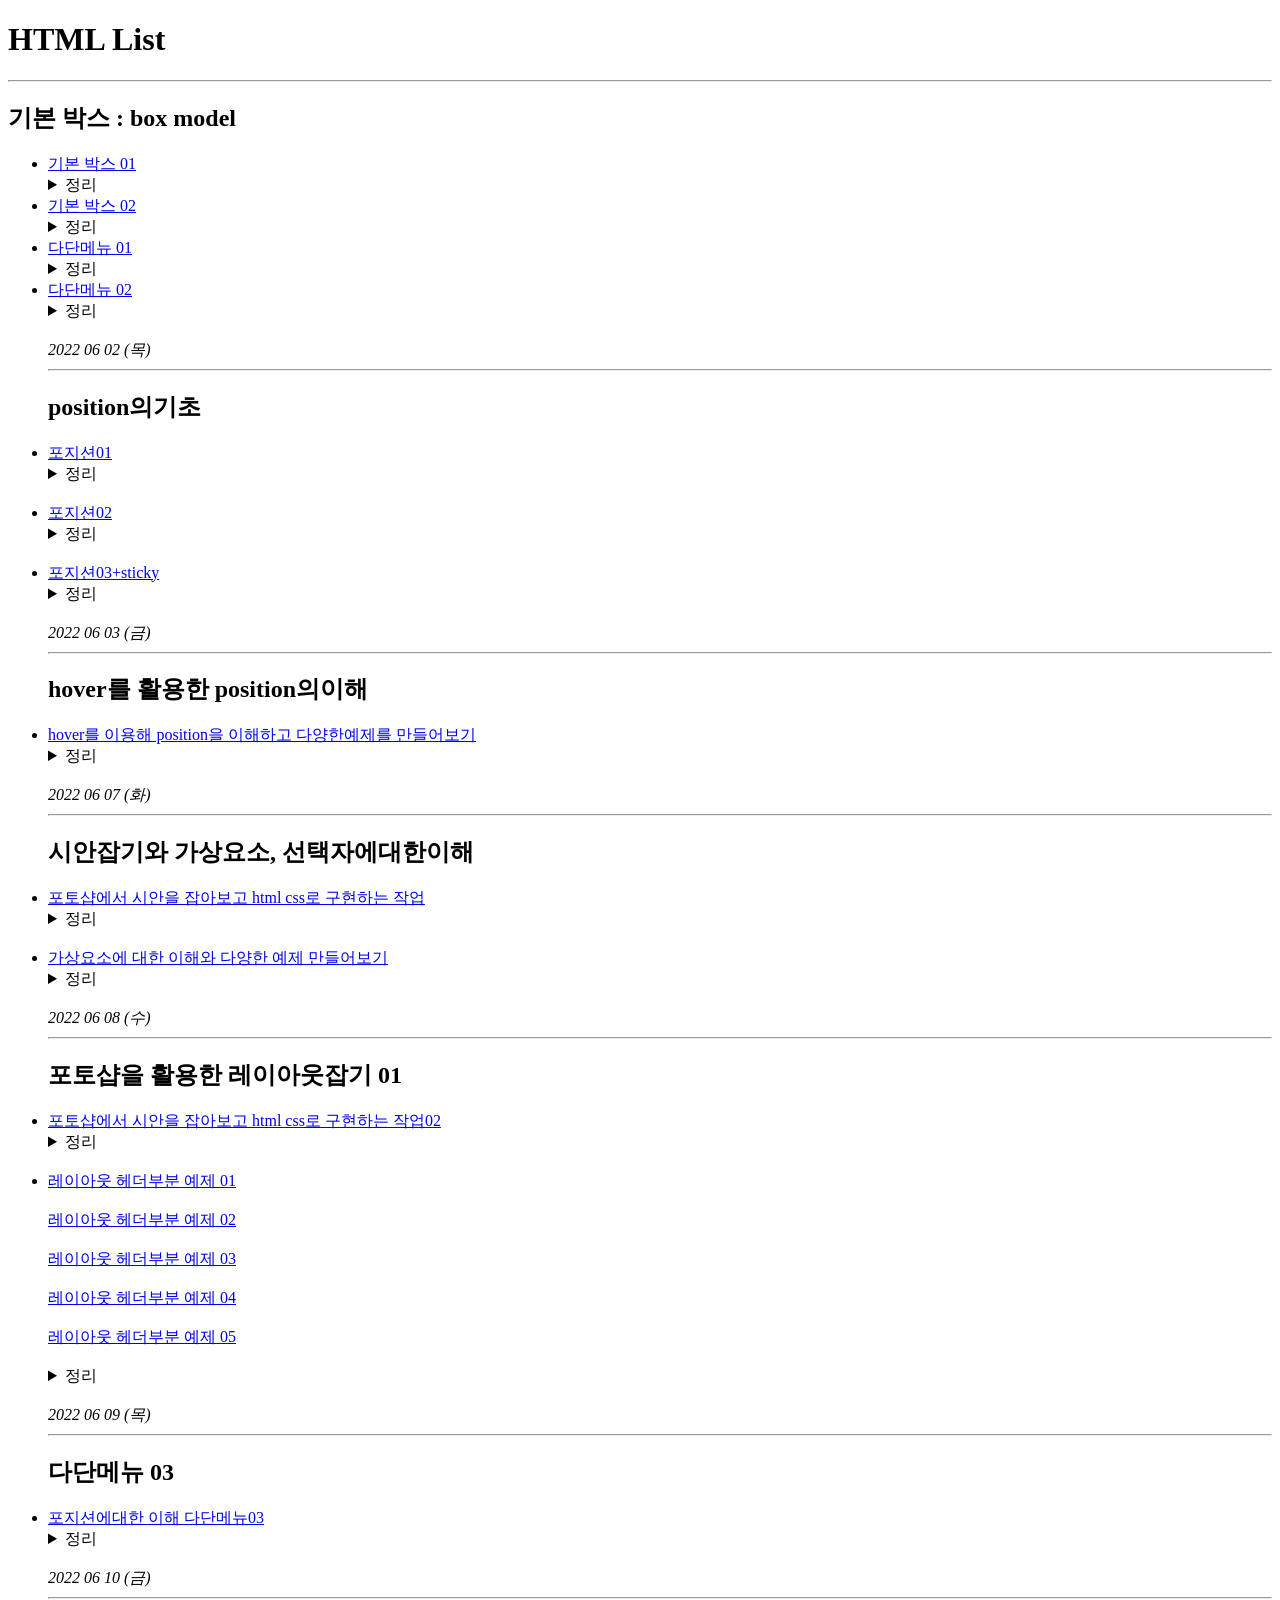
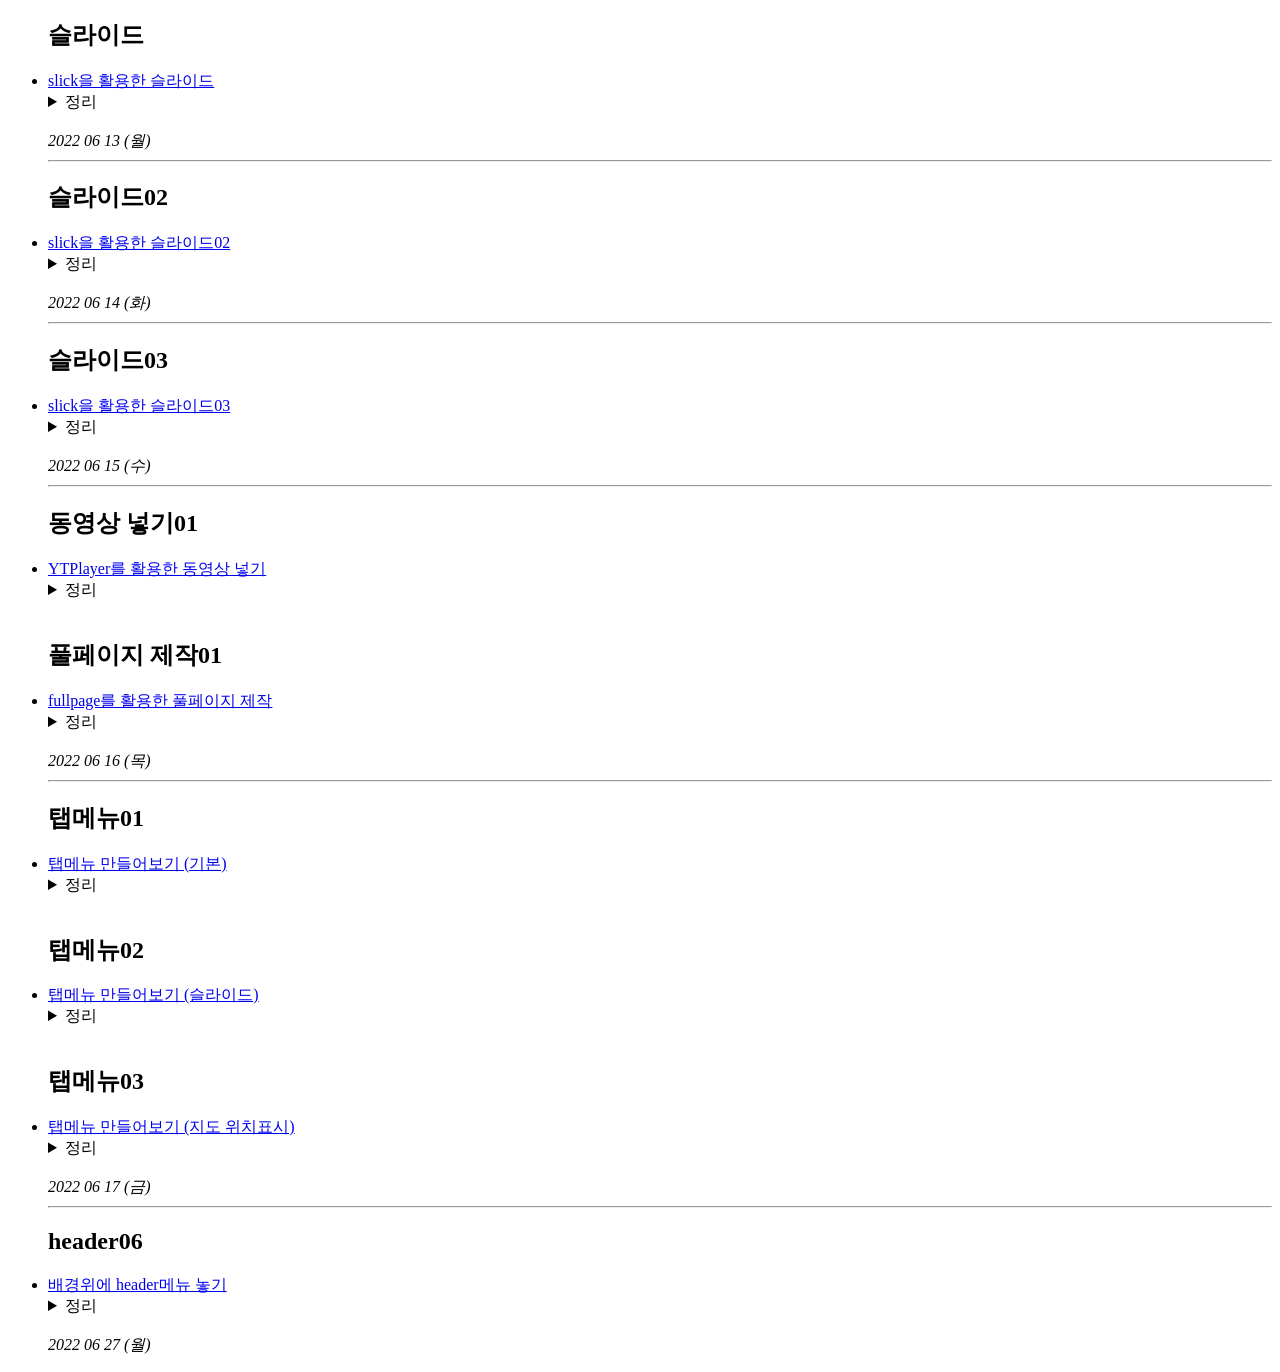
<file: index.html>
<!DOCTYPE html>
<html lang="ko">

<head>
    <meta charset="UTF-8">
    <meta http-equiv="X-UA-Compatible" content="IE=edge">
    <meta name="viewport" content="width=device-width, initial-scale=1.0">
    <title>HTML List</title>
</head>

<body>
    <h1>HTML List</h1>
    <hr />
    <h2>기본 박스 : box model</h2>
    <ul>
        <li><a href="./doc/box01.html">기본 박스 01</a>
            <details>
                <summary>정리</summary>
                <p>기본적인 박스의 성질에 대한 이해[width height padding margin]</p>
            </details>
        </li>
        <li><a href="./doc/box02.html">기본 박스 02</a>
            <details>
                <summary>정리</summary>
                <p>선택자에 대한 이해 <br><br>
                    section ul,div 이렇게 적으면 section아래 ul 과 모든 div 이렇게 선택됨<br>
                    실수할수있으니깐 조심
                </p>
            </details>
        </li>
        <li><a href="./doc/multi_menu01.html">다단메뉴 01</a>
            <details>
                <summary>정리</summary>
                <p>포지션을 이용한 다단메뉴01 실습</p>
                <p>포지션에 관한걸 제일먼저 <br>
                    그다음에 디스플레이에관한거 <br>
                    폰트관련은 제일마지막<br>
                    z인덱스는떼서 따로
                </p>
            </details>
        </li>
        <li><a href="./doc/multi_menu02.html">다단메뉴 02</a>
            <details>
                <summary>정리</summary>
                <p>포지션을 이용한 다단메뉴02 실습</p>
                <p> display:none, opacity 0, visibility:hidden 모두 눈에 보이지는않지만 <br><br>
                    display:none 은 영역자체를 없애버리는 영역(x)<br>
                    visibility:hidden 영역은 존재하나 이벤트같은게 적용되지않는( 영역 ㅇ 이벤트 x)<br>
                    opacity 0 영역은 존재하고 이벤트도 적용되는 (영역 ㅇ 이벤트 ㅇ)
                </p>
            </details>
            <br>
            <em>2022 06 02 (목)</em>
        </li>
        <hr />
        <h2>position의기초</h2>
        <li><a href="./doc/position01.html">포지션01</a>
            <details>
                <summary>정리</summary>
                <p>position: relative; 좌표를 가지는 position 상태가 된다<br>
                    일반적인 position의 floating이나 w의 변화가 없다.<br>
                    position: absolute; 뜬다. 쪼그라든다. 기준점이 없어져서 body를 기준으로 포개진다.<br>
                    block의 속성을 가지게된다.<br>
                    .position-absolute ; 의 기준을<br>
                    부모요소인 position: relative; , absolute , fixed 로 기준을 만들어 줄 수 있다<br>.
                    z-index로 흐름의 순서를 바꿔줄수있다. 정수를 쓴다<br>
                    position-fixed는 기준이 없다.(viewport를 기준으로 한다)<br>
                    스크롤바가 생기지않는다
                </p>
            </details>
            <br>
        </li>
        <li><a href="./doc/position02.html">포지션02</a>
            <details>
                <summary>정리</summary>
                <p>position03을만들기위한 개념 이해와 실습
                </p>
            </details>
            <br>
        </li>
        <li><a href="./doc/position03.html">포지션03+sticky</a>
            <details>
                <summary>정리</summary>
                <p>position과 sticky를 활용한 예제 사이트 만들어보기<br><br>
                    각각의 이미지를 각각의figure로 감싸주니깐 <br>
                    이미지가 정해진 width안에서 max-width 100%로 위치함<br>
                    하나의 figure에 4개의 이미지를 넣었을때는 적용이안됐었음<br>
                    figure<br>
                    img src="../img/insta01.jpg" alt=""<br>
                    img src="../img/insta02.jpg" alt=""<br>
                    img src="../img/insta03.jpg" alt=""<br>
                    img src="../img/insta04.jpg" alt=""<br>
                    figure <br>
                    이런식으로 했을때 적용안됨<br><br>
                    <strong>css</strong><br>
                    transform: translateX(-50%); 까먹지말기
                </p>
            </details>
            <br>
            <em>2022 06 03 (금)</em>
            <hr />
            <h2>hover를 활용한 position의이해</h2>
        </li>
        <li><a href="./doc/hover01.html">hover를 이용해 position을 이해하고 다양한예제를 만들어보기</a>
            <details>
                <summary>정리</summary>
                <p> 시안잡는것에대한 간략한 이야기<br><br>
                    1. 가이드라인 1170~ 1200px 잡고 <br>

                    2. 강약 조절 text 그림 (배경에 색깔주는건 금지)<br>
                    흰색으로 반복될때는 연한회색을 사용<br>

                    3. 공간 많이 본인이 생각한 공간보다 더 여유있게 공간주기<br>

                    그리드 시스템<br>
                    12colum <br>
                    왜 12냐??<br>
                    12,<br>
                    6+6,<br>
                    4+4+4,<br>
                    3+3+3+3 이 자유롭다<br><br>

                    폰트사용은 노트산스 고정 나중에 풀어줌<br>
                    폰트 색상은 검은색<br>
                    배경에 패턴 꽃무늬같은거 채우는거 금지 <br>
                    이미지를 채우거나 흰색으로비워놓기

                </p>
            </details>
            <br>
        </li>
        <em>2022 06 07 (화)</em>
        <hr />
        <h2>시안잡기와 가상요소, 선택자에대한이해</h2>
        <li><a href="./doc/psdtohtml01.html"> 포토샵에서 시안을 잡아보고 html css로 구현하는 작업</a>
            <details>
                <summary>정리</summary>
                <p>
                    <strong>포토샵</strong> <br><br>

                    컨트롤 + ; 가이드라인 안보이게<br>
                    컨트롤 + alt + ; 가이드라인 선택안되게 고정<br>
                    tab 도구들 안보이게<br><br>


                    시안에 사용한 이미지 내보내는 방법 <br>
                    크롭 엔터한후 <br>
                    1.ctrl+alt+shift+w 다른형식으로 내보내기<br>
                    2.ctrl+alt+shift+s 웹형식으로 내보내기<br>
                    1번 선택후 jpg 파일 퀄리티 60%로 내보내서 사용했음<br><br>

                    <strong>CSS</strong><br><br>
                    선택자 지정할때<br>
                    :nth-child(even) 짝수 <br>
                    :nth-child(odd) 홀수


                </p>
            </details>
            <br>
        </li>

        <li><a href="./doc/Pseudo_Element01.html"> 가상요소에 대한 이해와 다양한 예제 만들어보기</a>
            <details>
                <summary>정리</summary>
                <p>
                    data-num :넘버링붙이는거<br>
                    html 예시: figure data-num= "01" /figure <br>
                    css에서 선택할때는
                    attr함수를 이용해
                    content: attr(data-num); 이런식으로 선택<br><br>

                    가상요소에서 XEIcon 사용할때는<br>
                    hr.list_hr::after {<br>
                    content: " <span style="font-Family: Times New Roman">\</span>e907";<br>
                    font-family: xeicon !important}<br>
                    이런식으로 유니코드형식으로 기입해줘야함<br><br>

                    <a href="https://younghunkimm.github.io/xeicode/">유니코드 정리</a><br>
                    유니코드 정리된 깃허브<br><br>

                    역슬래시 \로 출력되는거 <br>
                    &lt; span style="font-Family: Times New Roman" &gt; <span
                        style="font-Family: Times New Roman">\</span> &lt;/span&gt;적어서 역슬래시로 출력할수있음

                </p>
            </details>
            <br>
        </li>
        <em>2022 06 08 (수)</em>
        <hr />

        <h2>포토샵을 활용한 레이아웃잡기 01</h2>
        <li><a href="./doc/psdtohtml02.html"> 포토샵에서 시안을 잡아보고 html css로 구현하는 작업02</a>
            <details>
                <summary>정리</summary>
                <p>
                    <a href="">
                        <img src="./img/crop01.png" alt="">
                    </a>
                </p>
            </details>
            <br>
        </li>

        <li>
            <a href="./doc/header01.html"> 레이아웃 헤더부분 예제 01</a> <br><br>
            <a href="./doc/header02.html"> 레이아웃 헤더부분 예제 02</a> <br><br>
            <a href="./doc/header03.html"> 레이아웃 헤더부분 예제 03</a> <br><br>
            <a href="./doc/header04.html"> 레이아웃 헤더부분 예제 04</a> <br><br>
            <a href="./doc/header05.html"> 레이아웃 헤더부분 예제 05</a> <br><br>
            <details>
                <summary>정리</summary>
                <p>

                </p>
            </details>
            <br>
        </li>
        <em>2022 06 09 (목)</em>
        <hr />
        <h2>다단메뉴 03</h2>
        <li><a href="./doc/multi_menu03.html"> 포지션에대한 이해 다단메뉴03 </a>
            <details>
                <summary>정리</summary>
                <p>

                </p>
            </details>
            <br>
        </li>


        <em>2022 06 10 (금)</em>
        <hr />
        <h2>슬라이드 </h2>
        <li><a href="./doc/slick01.html"> slick을 활용한 슬라이드 </a>
            <details>
                <summary>정리</summary>
                <p>
                    ...
                </p>
            </details>
            <br>
        </li>


        <em>2022 06 13 (월)</em>
        <hr />
        <h2>슬라이드02 </h2>
        <li><a href="./doc/slick02.html"> slick을 활용한 슬라이드02 </a>
            <details>
                <summary>정리</summary>
                <p>
                    ...
                </p>
            </details>
            <br>
        </li>


        <em>2022 06 14 (화)</em>
        <hr />
        <h2>슬라이드03 </h2>
        <li><a href="./doc/slick03.html"> slick을 활용한 슬라이드03 </a>
            <details>
                <summary>정리</summary>
                <p>
                    아이콘에 기능을 부여하는 자바스크립트 한거 나중에 다시 복습해보기
                </p>
            </details>
            <br>
        </li>


        <em>2022 06 15 (수)</em>
        <hr />

        <h2>동영상 넣기01 </h2>
        <li><a href="./doc/movie01.html"> YTPlayer를 활용한 동영상 넣기 </a>
            <details>
                <summary>정리</summary>
                <p>

                </p>
            </details>
            <br>
        </li>

        <h2>풀페이지 제작01 </h2>
        <li><a href="./doc/fullpage01.html"> fullpage를 활용한 풀페이지 제작 </a>
            <details>
                <summary>정리</summary>
                <p>

                </p>
            </details>
            <br>
        </li>


        <em>2022 06 16 (목)</em>
        <hr />

        <h2>탭메뉴01</h2>
        <li><a href="./doc/tab01.html">탭메뉴 만들어보기 (기본) </a>
            <details>
                <summary>정리</summary>
                <p>
                    a태그에는 on , class 붙이면 안됨 <br>
                    실수하기쉬움<br><br>

                    순번이있는곳에 붙여야함 li같은거
                </p>
            </details>
            <br>
        </li>

        <h2>탭메뉴02</h2>
        <li><a href="./doc/tab02.html"> 탭메뉴 만들어보기 (슬라이드) </a>
            <details>
                <summary>정리</summary>
                <p>

                </p>
            </details>
            <br>
        </li>

        <h2>탭메뉴03</h2>
        <li><a href="./doc/tab03.html"> 탭메뉴 만들어보기 (지도 위치표시)</a>
            <details>
                <summary>정리</summary>
                <p>

                </p>
            </details>
            <br>
        </li>


        <em>2022 06 17 (금)</em>

        <hr />

        <h2>header06</h2>
        <li><a href="./doc/tab01.html">배경위에 header메뉴 놓기 </a>
            <details>
                <summary>정리</summary>
                <p>
                    position: absolute; 로 띄우고 <br>
                    z-index값을줘서 맨위로 올리기(다른곳에서 relative를 잡으면 포지션 겹침현상이 생길수있음) <br>
                    inset 이나 top left 값 줘서 위치 잡아주기
                </p>
            </details>
            <br>
        </li>
        <em>2022 06 27 (월)</em>
    </ul>
    </details>
</body>

</html>
</file>
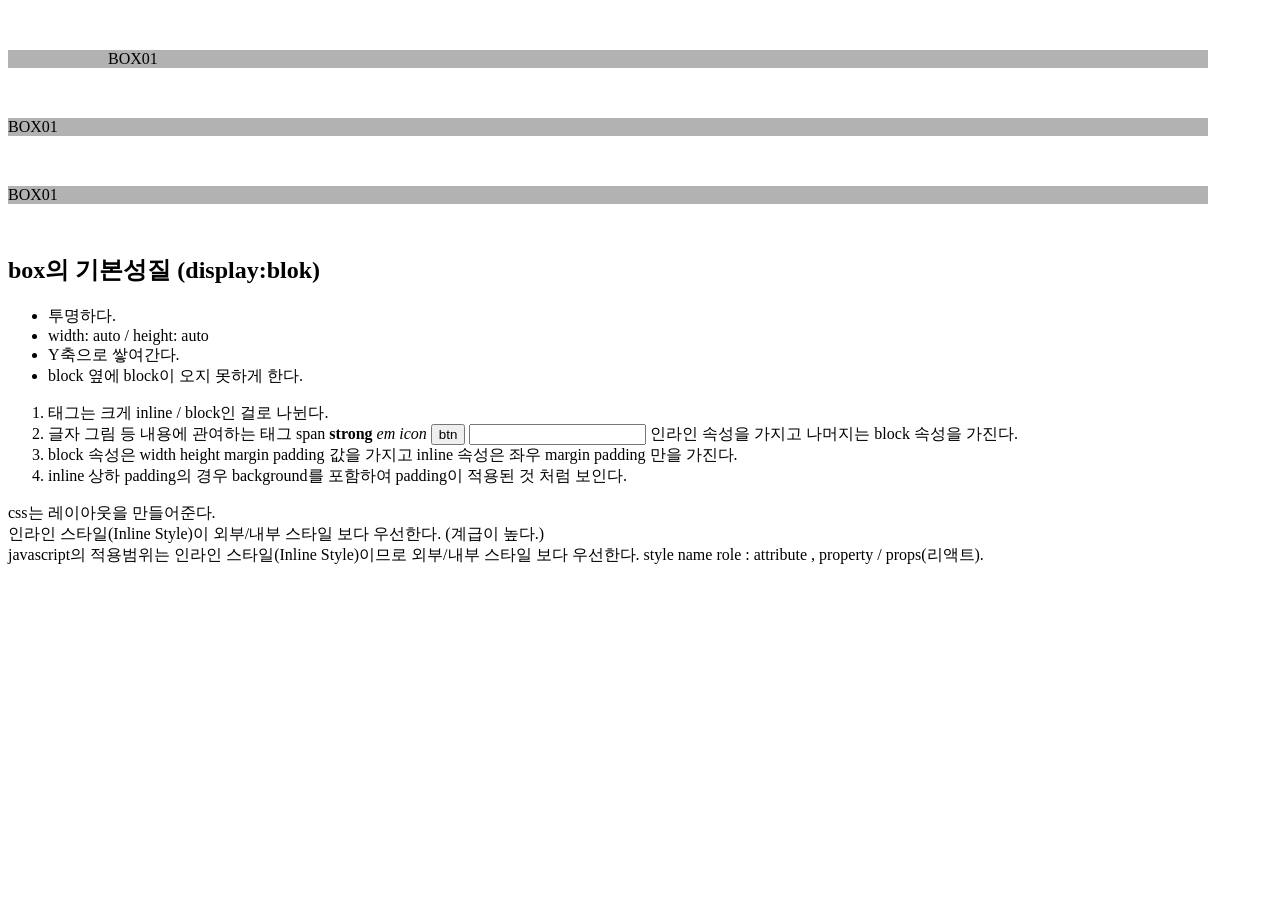
<file: doc/box01.html>
<!DOCTYPE html>
<html lang="ko">

<head>
    <meta charset="UTF-8">
    <meta http-equiv="X-UA-Compatible" content="IE=edge">
    <meta name="viewport" content="width=device-width, initial-scale=1.0">
    <title>기본 박스 : box model / 기본 박스 01</title>
    <!-- 외부 스타일 시트(External Style Sheet)  -->
    <link rel="stylesheet" href="">
    <!-- 내부 스타일 시트(Internal Style Sheet) -->
    <style>
        /* 선택자 */
        div {
            width: 1200px;
            background: rgba(0, 0, 0, 0.3);
            /* 
            margin, padding, inset
            축약형의 방향 : 상 우 하 좌 (4)
            축약형의 방향 : 상 좌우 하 (3)
            축약형의 방향 : 상하 좌우 (2)
             */
            margin: 50px 0;
            /* 박스 사이의 margin은 겹침 현상이 생긴다.
            부모 block과 첫번째 자식 block사이에도 margin은 겹침 현상이 생긴다.
             */
        }

        div:nth-child(1) {
            padding: 0 100px;
            /* block의 안 쪽으로 padding과 border를 가둔다. for layout */
            box-sizing: border-box;
        }
    </style>
</head>

<body>
    <!-- 인라인 스타일(Inline Style)  style="" -->
    <div>BOX01</div>
    <div>BOX01</div>
    <div>BOX01</div>

    <!-- vs-code : alt+shift+방향키 -->

    <h2>box의 기본성질 (display:blok)</h2>
    <ul>
        <li>투명하다.</li>
        <li>width: auto / height: auto</li>
        <li>Y축으로 쌓여간다. </li>
        <li>block 옆에 block이 오지 못하게 한다. </li>
    </ul>

    <ol>
        <li>태그는 크게 inline / block인 걸로 나뉜다.</li>
        <li>글자 그림 등 내용에 관여하는 태그 <span> span</span> <strong>strong</strong>
            <em>em</em> <i>icon</i> <button>btn</button> <input> 인라인 속성을 가지고 나머지는 block 속성을 가진다.
        </li>
        <li>block 속성은 width height margin padding 값을 가지고 inline 속성은 좌우 margin padding 만을 가진다.</li>
        <li>inline 상하 padding의 경우 background를 포함하여 padding이 적용된 것 처럼 보인다.</li>
    </ol>

    <p>css는 레이아웃을 만들어준다. <br />
        인라인 스타일(Inline Style)이 외부/내부 스타일 보다 우선한다. (계급이 높다.) <br />
        javascript의 적용범위는 인라인 스타일(Inline Style)이므로 외부/내부 스타일 보다 우선한다.
        style name role : attribute , property / props(리액트).
    </p>
</body>

</html>
</file>
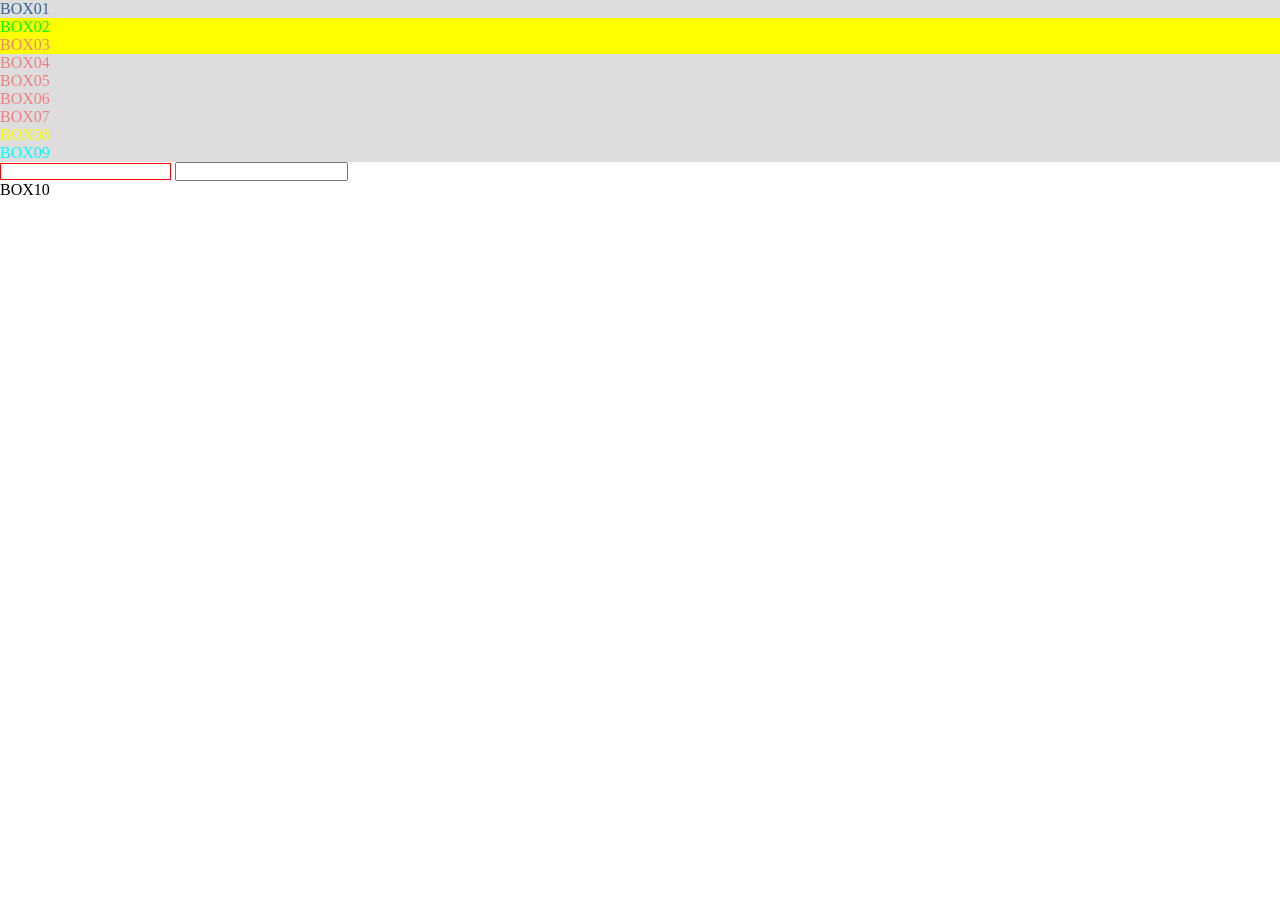
<file: doc/box02.html>
<!DOCTYPE html>
<html lang="en">

<head>
    <meta charset="UTF-8">
    <meta http-equiv="X-UA-Compatible" content="IE=edge">
    <meta name="viewport" content="width=device-width, initial-scale=1.0">
    <title>css 선택자 기본 / 기본 박스 02</title>
    <style>
        /* 모든 선택자 */
        * {
            margin: 0;
            padding: 0;
            box-sizing: border-box;
            /* outline: 1px solid #ff0000; */
        }

        /* tag 선택자 I / 후손 선택자*/
        section li {
            color: #ff0000;
        }

        section li:nth-child(1) {
            color: #369;
        }

        section div:nth-child(2) {
            color: #FF0;
        }

        section div:nth-of-type(2) {
            color: #0ff;
        }

        #color {
            color: #0f0;
        }

        .color {
            color: #359;
        }

        .color+li {
            color: chocolate;
        }

        .color~li {
            color: lightcoral;
        }

        input {
            outline: none;
        }

        input[type="text"] {
            border: 1px solid #f00;
        }

        [class="color"] {
            background: #ff0;
        }

        [class="col"] {
            background: #ff0;
        }

        /* section ul,div 이렇게 적으면 section아래 ul 과 모든 div 이렇게 선택됨 실수할수있으니깐 조심  */
        section ul,
        section div {
            background: #ddd;
        }
    </style>
</head>

<body>
    <section>
        <ul>
            <!-- ul>li*7{BOX0$} -->
            <li>BOX01</li>
            <li id="color" class="color">BOX02</li>
            <li class="col">BOX03</li>
            <li>BOX04</li>
            <li>BOX05</li>
            <li>BOX06</li>
            <li>BOX07</li>
        </ul>
        <div>
            BOX08
        </div>
        <div>
            BOX09
        </div>
        <input type="text">
        <input type="search">
    </section>
    <div>
        BOX10
    </div>
</body>

</html>
</file>
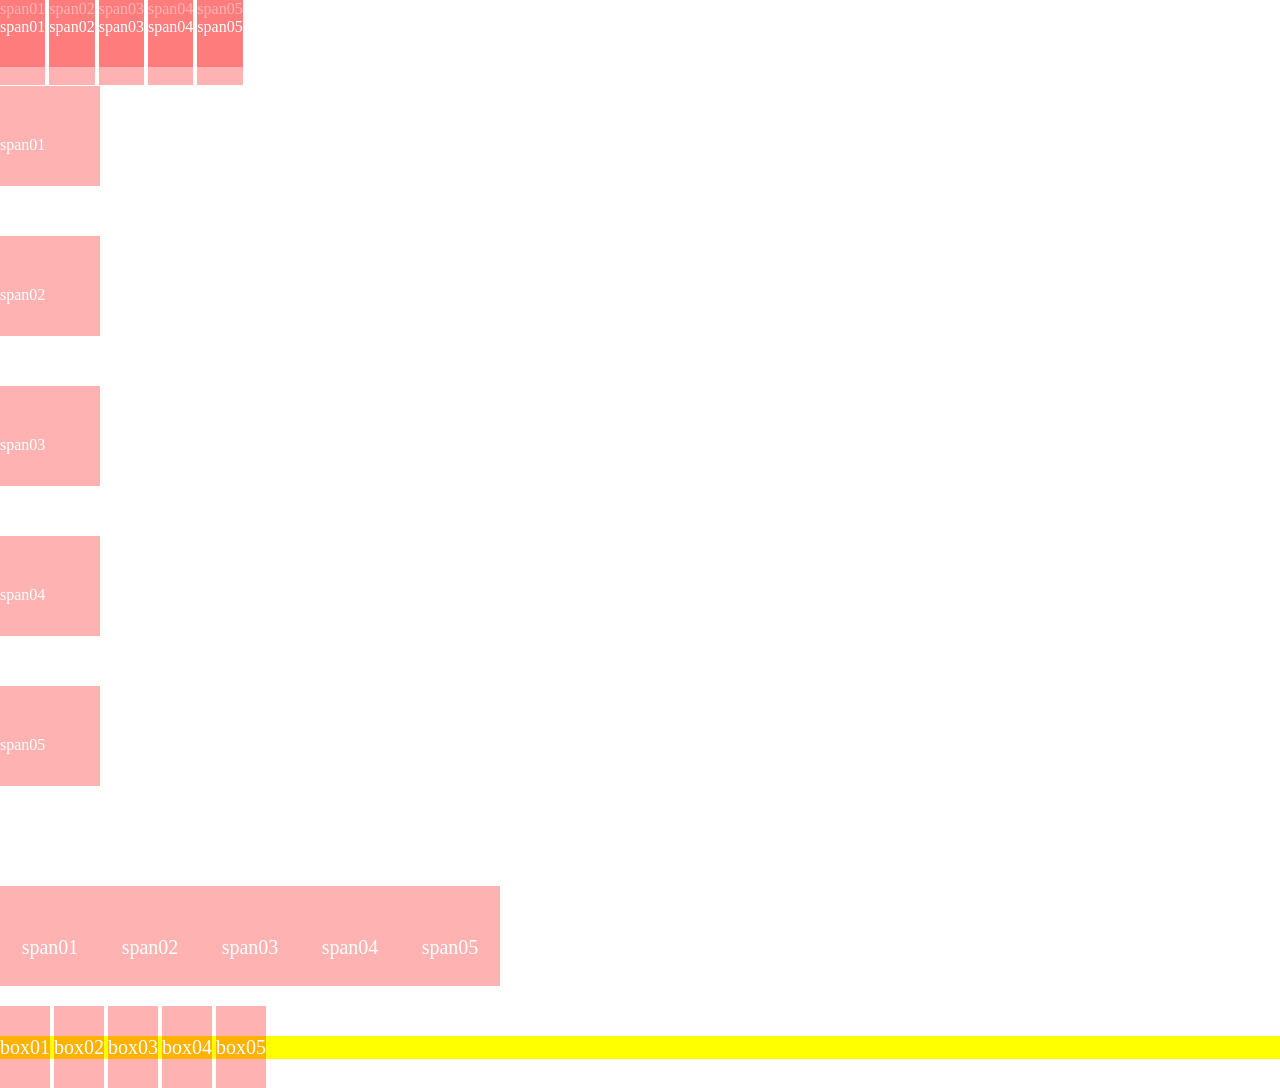
<file: doc/display01.html>
<!DOCTYPE html>
<html lang="en">

<head>
    <meta charset="UTF-8">
    <meta http-equiv="X-UA-Compatible" content="IE=edge">
    <meta name="viewport" content="width=device-width, initial-scale=1.0">
    <title>display / display01</title>
    <style>
     * {
            margin: 0;
            padding: 0;
            box-sizing: border-box;
        }

        /* inline 요소는 w, h 상하 m,p 값을 줄수가 없다. */
        .inline span {
            width: 100px;
            height: 100px;
            background: rgba(255, 0, 0, 0.3);
            color: #fff;
            padding: 50px 0;
            margin: 50px 0;
        }

        /* inline 요소를 block요소로 바꿈 */
        .inlinetoblock span {
            display: block;
            width: 100px;
            height: 100px;
            background: rgba(255, 0, 0, 0.3);
            color: #fff;
            padding: 50px 0;
            margin: 50px 0;
        }

        /* 
        inline-block요소의 부모에 text-align:center로 박스를 가로로 배열할 수 있다.
    inline-block요소 의 간격을 붙이려면 font-size:0; 을 해주어야한다
         */
        .inlinetoinlineblock {
            text-align: center;
            font-size: 0;
        }

        /* inline 요소를 inline-block요소로 바꿈 
  박스 사이의 간격이 4px 정도 생긴다.
  */
        .inlinetoinlineblock span {
            display: inline-block;
            width: 100px;
            height: 100px;
            font-size: 20px;
            background: rgba(255, 0, 0, 0.3);
            color: #fff;
            padding: 50px 0;
            margin: 50px 0;
        }

        .block {
            background: #ff0;
        }

        .block div {
            display: inline;
            width: 100px;
            height: 100px;
            font-size: 20px;
            background: rgba(255, 0, 0, 0.3);
            color: #fff;
            padding: 30px 0;
            margin: 30px 0;
        }
    </style>
</head>

<body>
    <secction class="inline">
        <span>span01</span>
        <span>span02</span>
        <span>span03</span>
        <span>span04</span>
        <span>span05</span> <br>

        <span>span01</span>
        <span>span02</span>
        <span>span03</span>
        <span>span04</span>
        <span>span05</span>
    </secction>
    <secction class="inlinetoblock">
        <span>span01</span>
        <span>span02</span>
        <span>span03</span>
        <span>span04</span>
        <span>span05</span>
    </secction>
    <secction class="inlinetoinlineblock">
        <span>span01</span>
        <span>span02</span>
        <span>span03</span>
        <span>span04</span>
        <span>span05</span>
    </secction>
    <section class="block">
        <div>box01</div>
        <div>box02</div>
        <div>box03</div>
        <div>box04</div>
        <div>box05</div>
    </section>
</body>

</html>
</file>
